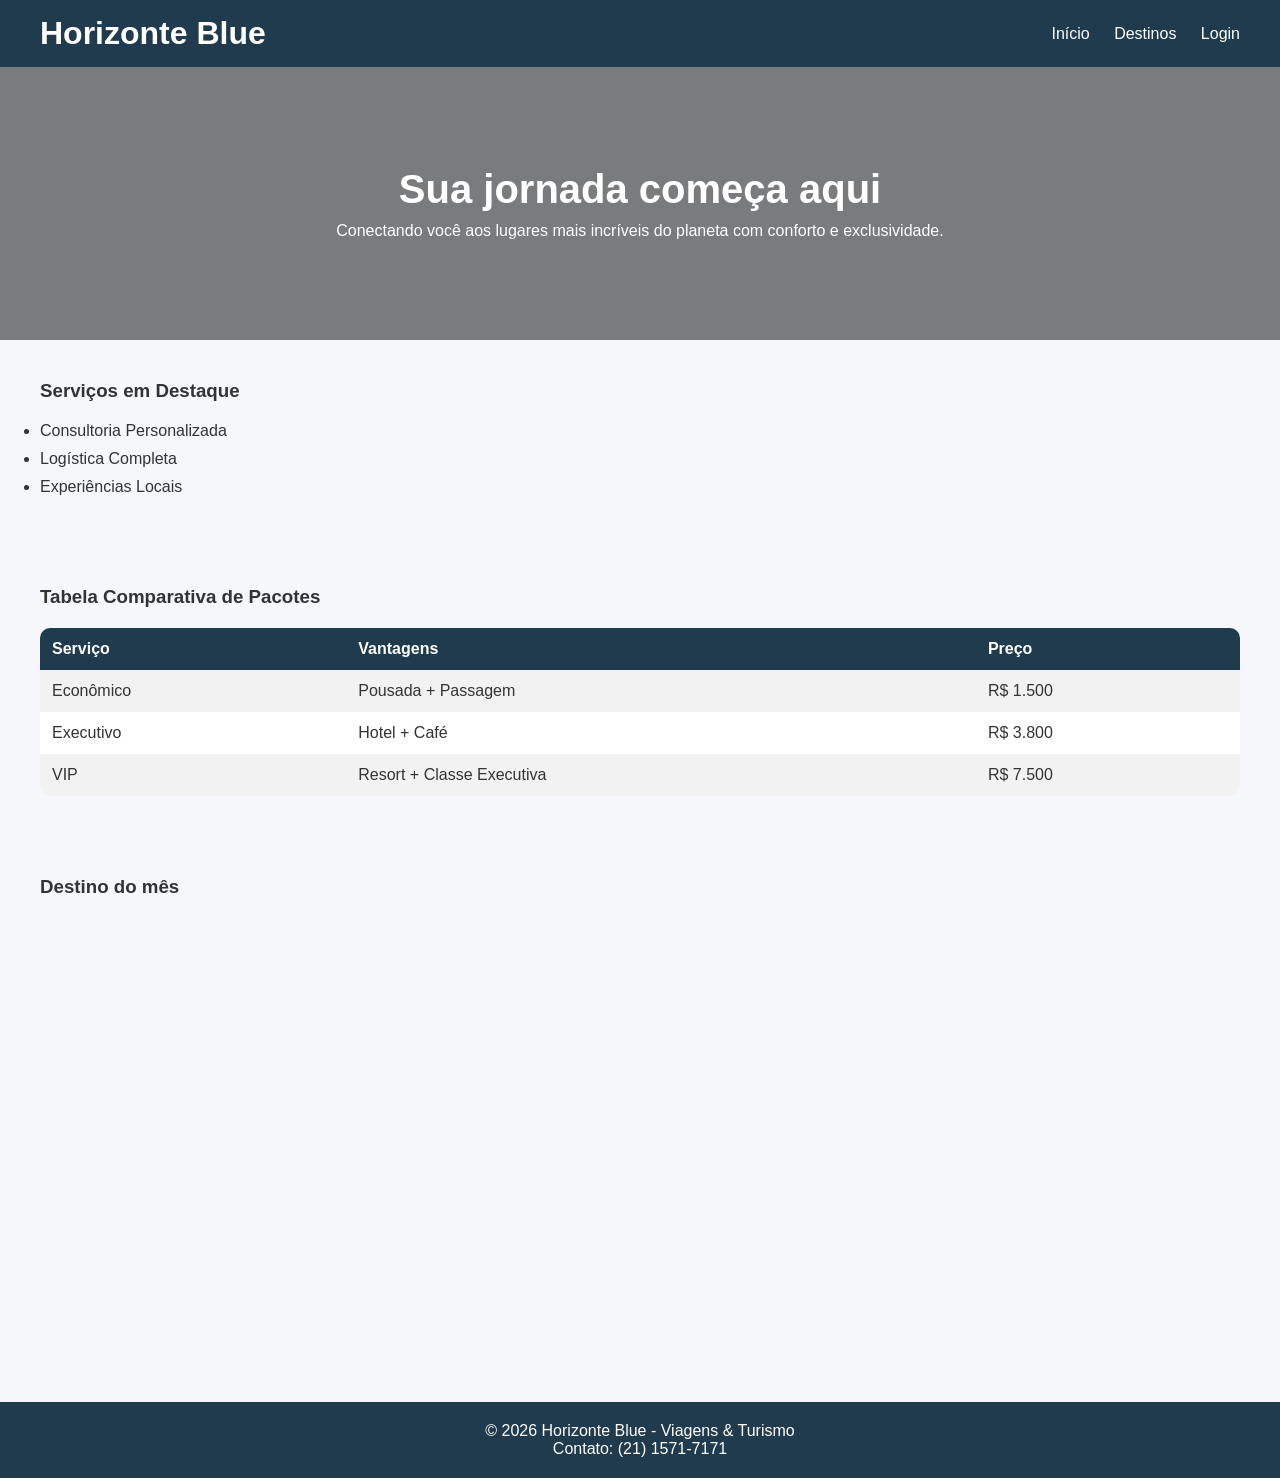
<file: index.html>
<!DOCTYPE html>
<html lang="pt-BR">
<head>
  <meta charset="UTF-8">
  <title>Horizonte Blue</title>
  <link rel="stylesheet" href="style.css">
</head>
<body>

<header>
  <h1>Horizonte Blue</h1>
  <nav>
    <a href="index.html">Início</a>
    <a href="destinos.html">Destinos</a>
    <a href="login.html">Login</a>
  </nav>
</header>

<main>

<section class="banner">
  <h2>Sua jornada começa aqui</h2>
  <p>Conectando você aos lugares mais incríveis do planeta com conforto e exclusividade.</p>
</section>

<section>
  <h3>Serviços em Destaque</h3>
  <ul>
    <li>Consultoria Personalizada</li>
    <li>Logística Completa</li>
    <li>Experiências Locais</li>
  </ul>
</section>

<section>
  <h3>Tabela Comparativa de Pacotes</h3>
  <table>
    <tr>
      <th>Serviço</th>
      <th>Vantagens</th>
      <th>Preço</th>
    </tr>
    <tr>
      <td>Econômico</td>
      <td>Pousada + Passagem</td>
      <td>R$ 1.500</td>
    </tr>
    <tr>
      <td>Executivo</td>
      <td>Hotel + Café</td>
      <td>R$ 3.800</td>
    </tr>
    <tr>
      <td>VIP</td>
      <td>Resort + Classe Executiva</td>
      <td>R$ 7.500</td>
    </tr>
  </table>
</section>

<section>
  <h3>Destino do mês</h3>
  <iframe 
  width="100%" 
  height="400"
  src="https://www.youtube.com/embed/93dihOro7-o"
  title="YouTube video player"
  frameborder="0"
  allow="accelerometer; autoplay; clipboard-write; encrypted-media; gyroscope; picture-in-picture"
  allowfullscreen>
</iframe>
</section>

</main>

<footer>
  <p>© 2026 Horizonte Blue - Viagens & Turismo</p>
  <p>Contato: (21) 1571-7171</p>
</footer>

</body>
</html>
</file>
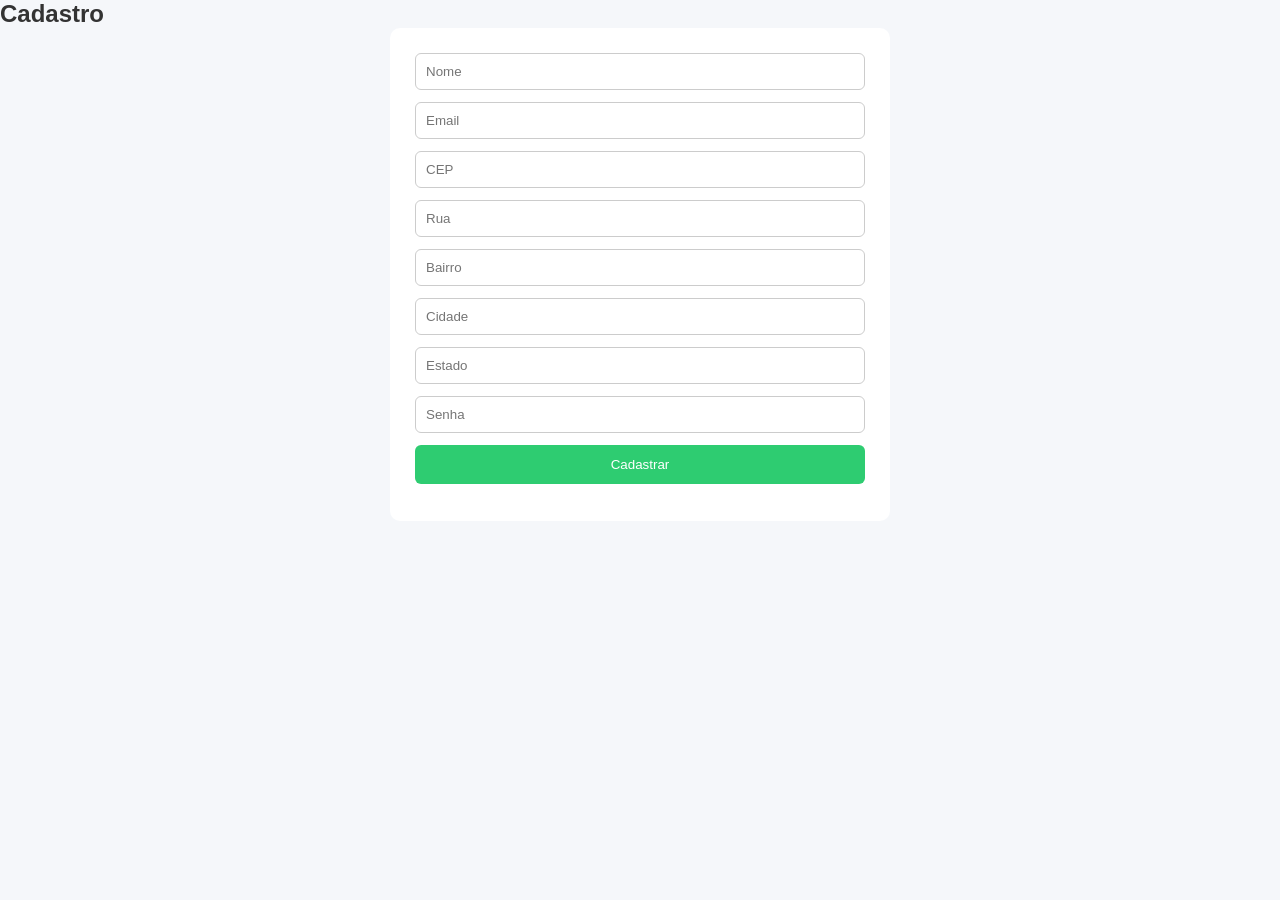
<file: cadastro.html>
<!DOCTYPE html>
<html>
<head>
  <link rel="stylesheet" href="style.css">
</head>
<body>

<main>
<h2>Cadastro</h2>

<form id="formCadastro">

<input type="text" id="nome" placeholder="Nome">
<input type="email" id="emailCad" placeholder="Email">
<input type="text" id="cep" placeholder="CEP">

<input type="text" id="rua" placeholder="Rua">
<input type="text" id="bairro" placeholder="Bairro">
<input type="text" id="cidade" placeholder="Cidade">
<input type="text" id="estado" placeholder="Estado">

<input type="password" id="senhaCad" placeholder="Senha">

<button type="submit">Cadastrar</button>

<p id="msgCadastro"></p>

</form>
</main>

<script src="script.js"></script>
</body>
</html>
</file>
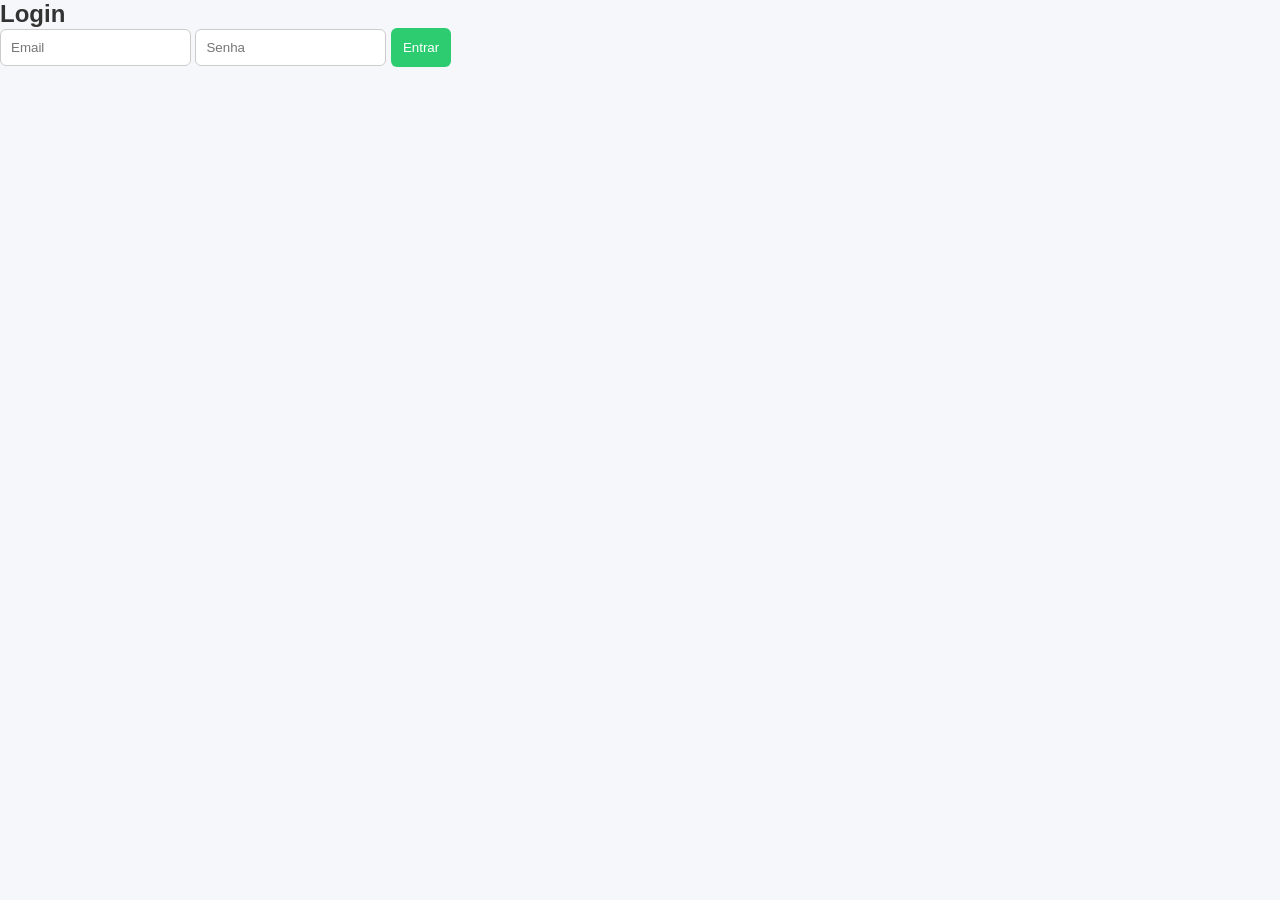
<file: login.html>
<!DOCTYPE html>
<html>
<head>
  <link rel="stylesheet" href="style.css">
</head>
<body>

<main>
  <h2>Login</h2>

  <input type="email" id="email" placeholder="Email">
  <input type="password" id="senha" placeholder="Senha">
  <button onclick="login()">Entrar</button>

  <p id="msg"></p>
</main>

<script src="script.js"></script>
</body>
</html>
</file>
<file: style.css>
/* RESET */
* {
  margin: 0;
  padding: 0;
  box-sizing: border-box;
}

body {
  font-family: 'Segoe UI', Arial, sans-serif;
  background: #f5f7fa;
  color: #333;
}

/* HEADER */
header {
  background: #1f3b4d;
  color: white;
  padding: 15px 40px;
  display: flex;
  justify-content: space-between;
  align-items: center;
}

nav a {
  color: white;
  margin-left: 20px;
  text-decoration: none;
  font-weight: 500;
}

nav a:hover {
  text-decoration: underline;
}

/* BANNER */
.banner {
  background: linear-gradient(rgba(0,0,0,0.5), rgba(0,0,0,0.5)),
              url('https://images.unsplash.com/photo-1507525428034-b723cf961d3e');
  background-size: cover;
  background-position: center;
  color: white;
  padding: 100px 20px;
  text-align: center;
}

.banner h2 {
  font-size: 2.5rem;
  margin-bottom: 10px;
}

/* SECTIONS */
section {
  padding: 40px;
}

h3 {
  margin-bottom: 20px;
}

/* LISTA */
ul li {
  margin-bottom: 10px;
}

/* TABELA */
table {
  width: 100%;
  border-collapse: collapse;
  background: white;
  border-radius: 10px;
  overflow: hidden;
}

th {
  background: #1f3b4d;
  color: white;
}

td, th {
  padding: 12px;
  text-align: left;
}

tr:nth-child(even) {
  background: #f2f2f2;
}

/* CARDS DESTINOS */
.cards {
  display: flex;
  flex-wrap: wrap;
  gap: 25px;
  justify-content: center;
}

.card {
  background: white;
  border-radius: 12px;
  overflow: hidden;
  width: 300px;
  box-shadow: 0 5px 15px rgba(0,0,0,0.1);
  transition: 0.3s;
}

.card:hover {
  transform: translateY(-5px);
}

.card img {
  width: 100%;
  height: 200px;
  object-fit: cover;
}

.card h3 {
  padding: 15px;
}

.card dl {
  padding: 0 15px 15px;
}

.card dt {
  font-weight: bold;
  color: #ff6b00;
}

.card dd {
  margin-bottom: 10px;
}

/* FORM */
form {
  background: white;
  padding: 25px;
  border-radius: 10px;
  max-width: 500px;
  margin: auto;
  display: flex;
  flex-direction: column;
  gap: 12px;
}

input, textarea {
  padding: 10px;
  border: 1px solid #ccc;
  border-radius: 6px;
}

button {
  background: #2ecc71;
  color: white;
  padding: 12px;
  border: none;
  border-radius: 6px;
  cursor: pointer;
}

button:hover {
  background: #27ae60;
}

/* FOOTER */
footer {
  background: #1f3b4d;
  color: white;
  text-align: center;
  padding: 20px;
  margin-top: 40px;
}
</file>
